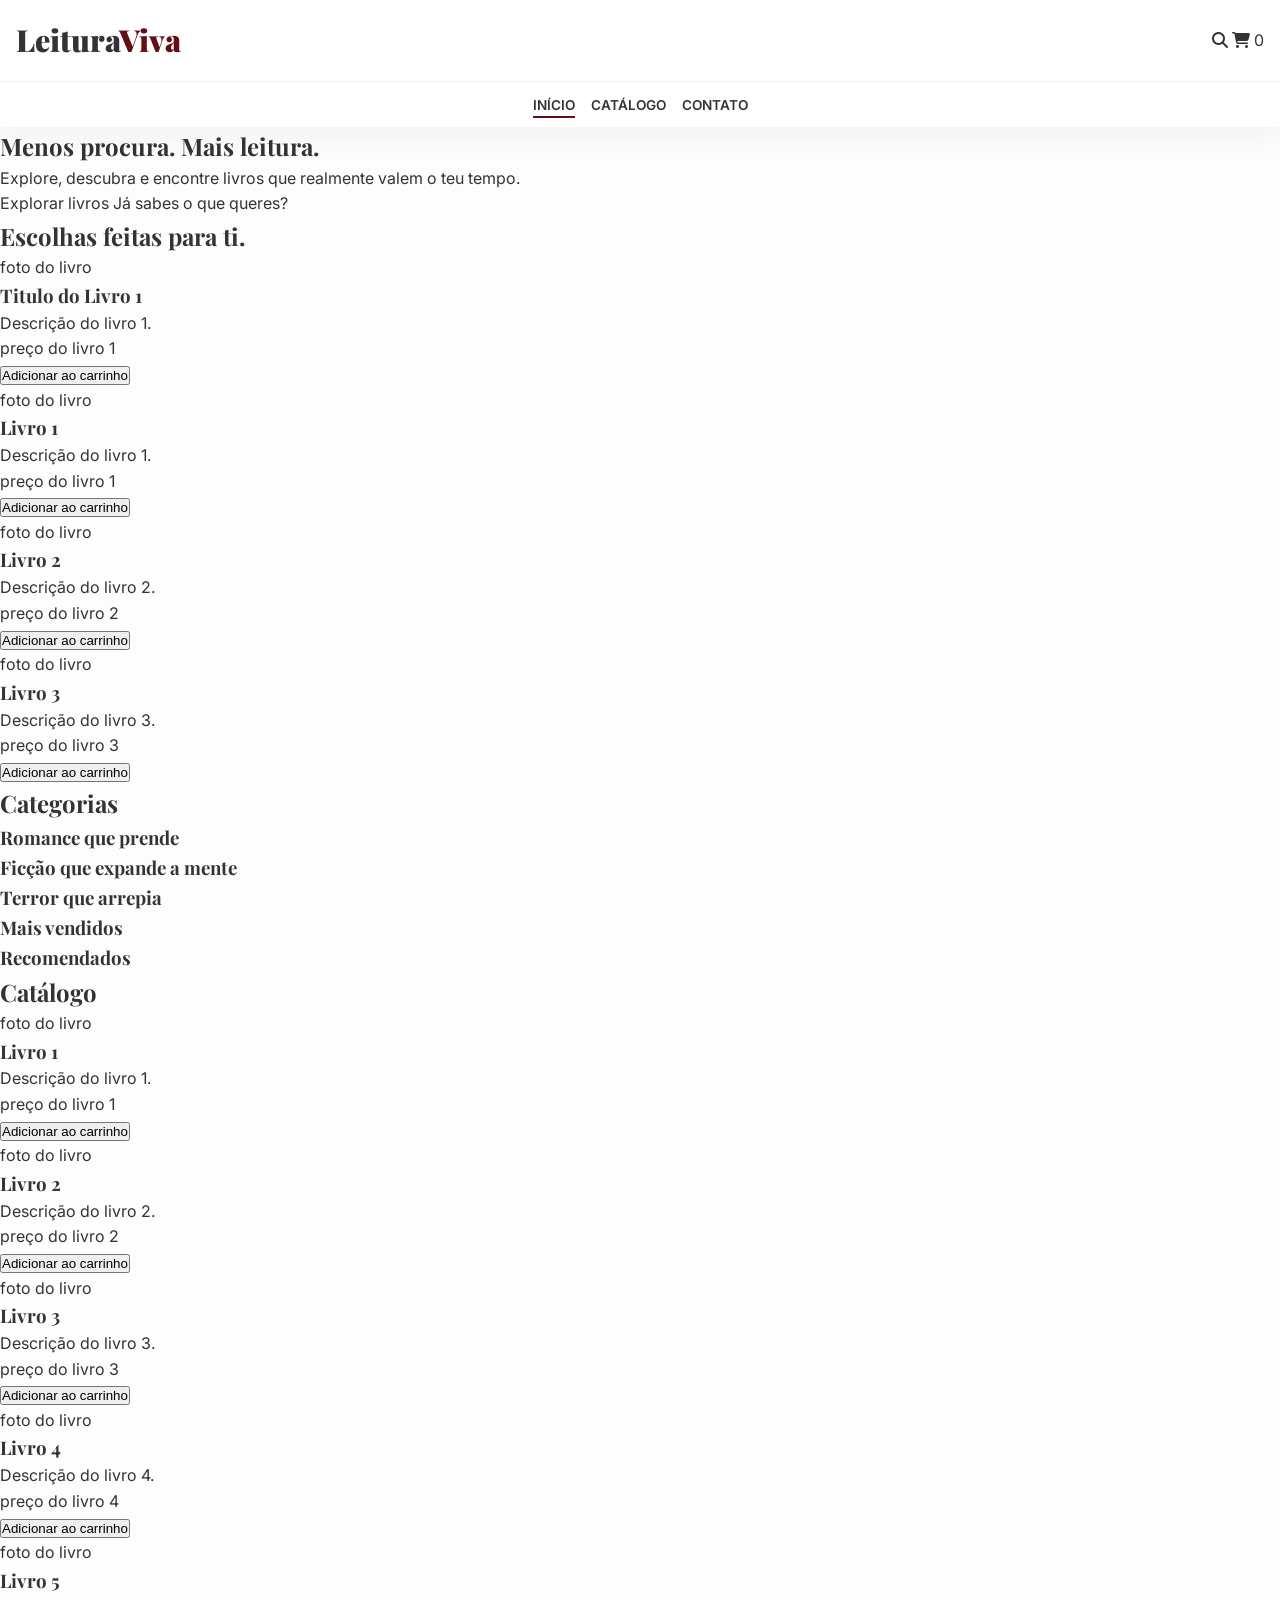
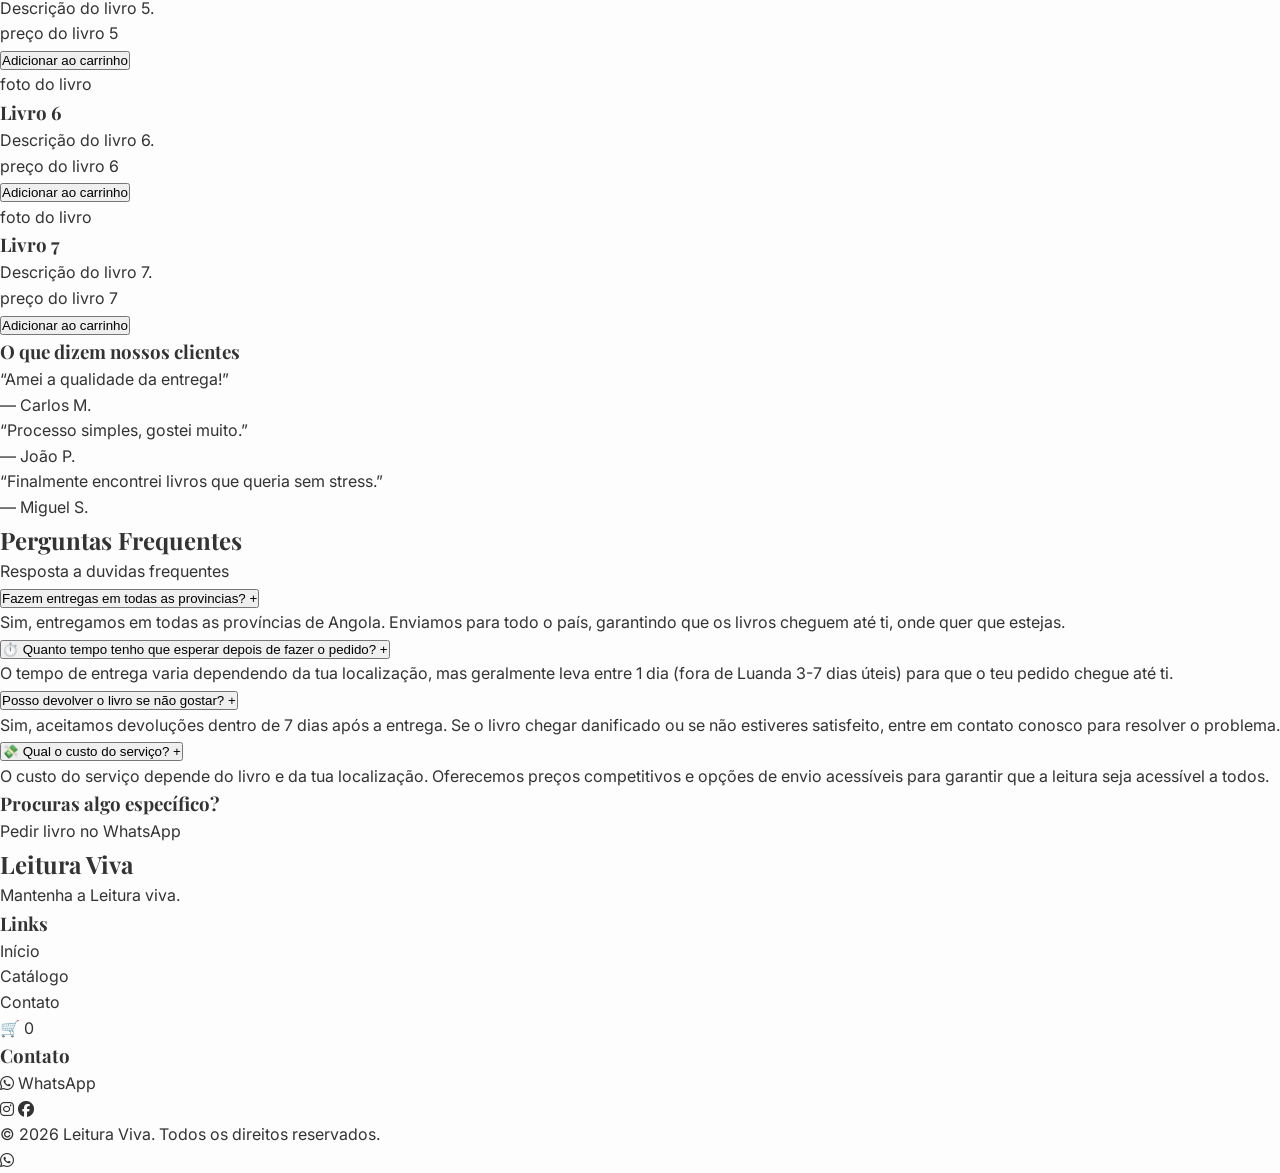
<file: index.html>
<!DOCTYPE html>
<html lang="pt-pt">
<head>
    <meta charset="UTF-8">
    <meta name="viewport" content="width=device-width, initial-scale=1.0">
    <title>Leitura Viva | Mantenha a Leitura Viva</title>

    <meta name="description" content="Explora livros que realmente fazem sentido para ti. Descobre histórias, ideias e conhecimento na Leitura Viva.">    
            <!-- Links -->
    <link rel="stylesheet" href="css/style.css">
    <link rel="stylesheet" href="https://cdnjs.cloudflare.com/ajax/libs/font-awesome/6.5.0/css/all.min.css">
    <script src="https://cdn.lordicon.com/lordicon.js"></script>
</head>
<body>
    <header class="header">
    <div class="header-main">
        <h1 class="logo">
            <a href="index.html">Leitura<span>Viva</span></a>
        </h1>
        
        <div class="header-actions">
            <a href="search.html" class="icon-link" aria-label="Pesquisar">
                <i class="fa-solid fa-magnifying-glass"></i>
            </a>
            
            <a href="carrinho.html" class="icon-link cart-btn">
                <i class="fa-solid fa-cart-shopping"></i>
                <span id="cart-count">0</span>
            </a>
        </div>
    </div>

    <nav class="nav-bar">
        <ul>
            <li><a href="index.html" class="active">Início</a></li>
            <li><a href="catalogo.html">Catálogo</a></li>
            <li><a href="#contato">Contato</a></li>
        </ul>
    </nav>
</header>
    <!-- Conteúdo principal -->
    <main>
        <section  class="container-home" id="home">
            <div class="home-content">
                <h2>
                    Menos procura. Mais leitura.
                </h2>
                <p>
                    Explore, descubra e encontre livros que realmente valem o teu tempo.
                </p>
                <div>
                    <a href="catalogo.html">Explorar livros</a>
                    <a href="search.html">Já sabes o que queres?</a>
                </div>
            </div>
            <div class="livros">
                <h2>
                    Escolhas feitas para ti.
                </h2>
            <div class="livros-container">
                <article class="book-card">
                    <div class="image">
                        foto do livro
                    </div>
                    <h3>
                        Titulo do Livro 1
                    </h3>
                    <p>
                        Descrição do livro 1.
                    </p>
                    <p>
                        preço do livro 1
                    </p>
                    <button class="add-to-cart"
                        data-id="1"
                        data-name="Startup Enxuta"
                        data-price="5950">
                        Adicionar ao carrinho
                    </button>
                </article>
                    <article class="book-card">
                    <div class="image">
                        foto do livro
                    </div>
                    <h3>
                        Livro 1
                    </h3>
                    <p>
                        Descrição do livro 1.
                    </p>
                    <p>
                        preço do livro 1
                    </p>
                    <button class="add-to-cart"
                        data-id="1"
                        data-name="Startup Enxuta"
                        data-price="5950">
                        Adicionar ao carrinho
                    </button>
                </article>
                    <article class="book-card">
                    <div class="image">
                        foto do livro
                    </div>
                    <h3>
                        Livro 2
                    </h3>
                    <p>
                        Descrição do livro 2.
                    </p>
                    <p>
                        preço do livro 2
                    </p>
                    <button class="add-to-cart"
                        data-id="2"
                        data-name="O Poder do Hábito"
                        data-price="6990">
                        Adicionar ao carrinho
                    </button>
                </article>
                <article class="book-card">
                    <div class="image">
                        foto do livro
                    </div>
                    <h3>
                        Livro 3
                    </h3>
                    <p>
                        Descrição do livro 3.
                    </p>
                    <p>
                        preço do livro 3
                    </p>
                    <button class="add-to-cart"
                        data-id="3"
                        data-name="Mindset"
                        data-price="7990">
                        Adicionar ao carrinho
                    </button>
                </article>
            </div>
            </div>
        </section>
        <section class="categorias">
            <h2>
                Categorias
            </h2>
            <div class="cat-cards">
                <article class="card">
                    <h3>
                        <a href="#romance">Romance que prende</a>
                    </h3>
                </article>
                <article class="card">
                    <h3>
                        <a href="#ficcao">Ficção que expande a mente</a>
                    </h3>
                </article>
                <article class="card">
                    <h3>
                        <a href="#terror">Terror que arrepia</a>
                    </h3>
                </article>
                <article class="card">
                    <h3>
                        <a href="#vendido">Mais vendidos</a>
                    </h3>
                </article>
                <article class="card">
                    <h3>
                        <a href="#recomendado">Recomendados</a>
                    </h3>
                </article>
            </div>
        </section>
        <section class="catalogo-container">
            <h2>
                Catálogo
            </h2>
            <div class="catalogo-grid">
                <article class="book-card">
                    <div class="image">
                        foto do livro
                    </div>
                    <h3>
                        Livro 1
                    </h3>
                    <p>
                        Descrição do livro 1.
                    </p>
                    <p>
                        preço do livro 1
                    </p>
                    <button class="add-to-cart"
                        data-id="1"
                        data-name="Startup Enxuta"
                        data-price="5950">
                        Adicionar ao carrinho
                    </button>
                </article>
                <article class="book-card">
                    <div class="image">
                        foto do livro
                    </div>
                    <h3>
                        Livro 2
                    </h3>
                    <p>
                        Descrição do livro 2.
                    </p>
                    <p>
                        preço do livro 2
                    </p>
                    <button class="add-to-cart"
                        data-id="2"
                        data-name="O Poder do Hábito"
                        data-price="6990">
                        Adicionar ao carrinho
                    </button>
                </article>
                <article class="book-card">
                    <div class="image">
                        foto do livro
                    </div>
                    <h3>
                        Livro 3
                    </h3>
                    <p>
                        Descrição do livro 3.
                    </p>
                    <p>
                        preço do livro 3
                    </p>
                    <button class="add-to-cart"
                        data-id="1"
                        data-name="Startup Enxuta"
                        data-price="5950">
                        Adicionar ao carrinho
                    </button>
                </article>
                <article class="book-card">
                    <div class="image">
                        foto do livro
                    </div>
                    <h3>
                        Livro 4
                    </h3>
                    <p>
                        Descrição do livro 4.
                    </p>
                    <p>
                        preço do livro 4
                    </p>
                    <button class="add-to-cart"
                        data-id="1"
                        data-name="Startup Enxuta"
                        data-price="5950">
                        Adicionar ao carrinho
                    </button>
                </article>
                <article class="book-card">
                    <div class="image">
                        foto do livro
                    </div>
                    <h3>
                        Livro 5
                    </h3>
                    <p>
                        Descrição do livro 5.
                    </p>
                    <p>
                        preço do livro 5
                    </p>
                    <button class="add-to-cart"
                        data-id="5"
                        data-name="Livro 5"
                        data-price="5950">
                        Adicionar ao carrinho
                    </button>
                </article>
                <article class="book-card">
                    <div class="image">
                        foto do livro
                    </div>
                    <h3>
                        Livro 6
                    </h3>
                    <p>
                        Descrição do livro 6.
                    </p>
                    <p>
                        preço do livro 6
                    </p>
                    <button class="add-to-cart"
                        data-id="6"
                        data-name="Livro 6"
                        data-price="5950">
                        Adicionar ao carrinho
                    </button>
                </article>
                <article class="book-card">
                    <div class="image">
                        foto do livro
                    </div>
                    <h3>
                        Livro 7
                    </h3>
                    <p>
                        Descrição do livro 7.
                    </p>
                    <p>
                        preço do livro 7
                    </p>
                    <button class="add-to-cart"
                        data-id="7"
                        data-name="Livro 7"
                        data-price="5950">
                        Adicionar ao carrinho
                    </button>
                </article>
            </div>
        </section>
        <section class="reviews">
          <h3>O que dizem nossos clientes</h3>

            <div class="reviews-grid">
                <div class="review">
                <p class="review-text">
                    “Amei a qualidade da entrega!”
                </p>
                <span class="review-name">— Carlos M.</span>
                </div>

                <div class="review">
                <p class="review-text">
                    “Processo simples, gostei muito.”
                </p>
                <span class="review-name">— João P.</span>
                </div>

                <div class="review">
                    <p class="review-text">
                    “Finalmente encontrei livros que queria sem stress.”
                    </p>
                    <span class="review-name">— Miguel S.</span>
                </div>
            </div>
        </section>
                    <!-- FAQ -->
        <section class="faq" id="faq">
        <div class="faq-container">

            <header class="faq-header">
                <h2>
                    Perguntas Frequentes
                </h2>
                <p>
                    Resposta a duvidas frequentes
                </p>
            </header>

            <div class="faq-list">

            <article class="faq-item">
                <button class="faq-question" aria-expanded="false">
                <span class="icon"></span>
                <span class="text">Fazem entregas em todas as provincias?</span>
                <span class="arrow">+</span>
                </button>

                <div class="faq-answer">
                <p>
                    Sim, entregamos em todas as províncias de Angola. Enviamos para todo o país, garantindo que os livros cheguem até ti, onde quer que estejas.
                </p>
                </div>
            </article>

            <article class="faq-item">
                <button class="faq-question" aria-expanded="false">
                <span class="icon">⏱️</span>
                <span class="text">Quanto tempo tenho que esperar depois de fazer o pedido?</span>
                <span class="arrow">+</span>
                </button>

                <div class="faq-answer">
                <p>
                    O tempo de entrega varia dependendo da tua localização, mas geralmente leva entre 1 dia (fora de Luanda 3-7 dias úteis) para que o teu pedido chegue até ti.
                </p>
                </div>
            </article>

            <article class="faq-item">
                <button class="faq-question" aria-expanded="false">
                <span class="icon"></span>
                <span class="text">Posso devolver o livro se não gostar?</span>
                <span class="arrow">+</span>
                </button>

                <div class="faq-answer">
                <p>
                    Sim, aceitamos devoluções dentro de 7 dias após a entrega. Se o livro chegar danificado ou se não estiveres satisfeito, entre em contato conosco para resolver o problema.
                </p>
                </div>
            </article>

            <article class="faq-item">
                <button class="faq-question" aria-expanded="false">
                <span class="icon">💸</span>
                <span class="text">Qual o custo do serviço?</span>
                <span class="arrow">+</span>
                </button>

                <div class="faq-answer">
                <p>
                    O custo do serviço depende do livro e da tua localização. Oferecemos preços competitivos e opções de envio acessíveis para garantir que a leitura seja acessível a todos.
                </p>
                </div>
            </article>
            </div>
        </div>
        </section>
        
        <section class="cta"  id="contact">
          
            <h3>Procuras algo específico?</h3>

          <a href="https://wa.me/+244930793980?text=Olá, gostaria de comprar um livro." class="btn">Pedir livro no WhatsApp</a>
        
        </section>
    </main>

      <footer class="footer">
        <div class="footer-container">
            <div class="footer-brand">
                <h2>Leitura Viva</h2>
                 <p>Mantenha a Leitura viva.</p>
            </div>

            <div class="footer-links">
                  <h3>Links</h3>
                    <ul>
                    <li>
                        <a href="index.html">Início</a>
                    </li>
                    <li>
                        <a href="catalogo.html">Catálogo</a>
                    </li>
                    <li>
                        <a href="#contato">Contato</a>
                    </li>
                    <li>
                        <a href="carrinho.html" class="cart-link">
                        🛒 <span id="cart-count">0</span>
                        </a>
                    </li>
                    </ul>
            </div>

            <div class="footer-contato" id="contato">
                <h3>Contato</h3>
                <a href="https://wa.me/244XXXXXXXXX" target="_blank">
                <i class="fa-brands fa-whatsapp"></i> WhatsApp
                </a>

                <div class="footer-social">
                    <a href="#"><i class="fa-brands fa-instagram"></i></a>
                    <a href="#"><i class="fa-brands fa-facebook"></i></a>
                </div>
            </div>
            <div class="footer-bottom">
                <p>© 2026 Leitura Viva. Todos os direitos reservados.</p>
            </div>
        </div>
  </footer>

  <!-- WhatsApp -->
   <a href="https://wa.me/244930793980?text=Olá! Gostaria de comprar um livro." class="whatsapp-float" target="_blank" aria-label="Falar no WhatsApp">
  <i class="fa-brands fa-whatsapp"></i>
  </a>

  <script src="js/main.js"></script>
  <script src="js/index.js"></script>

</body>
</html>
</file>
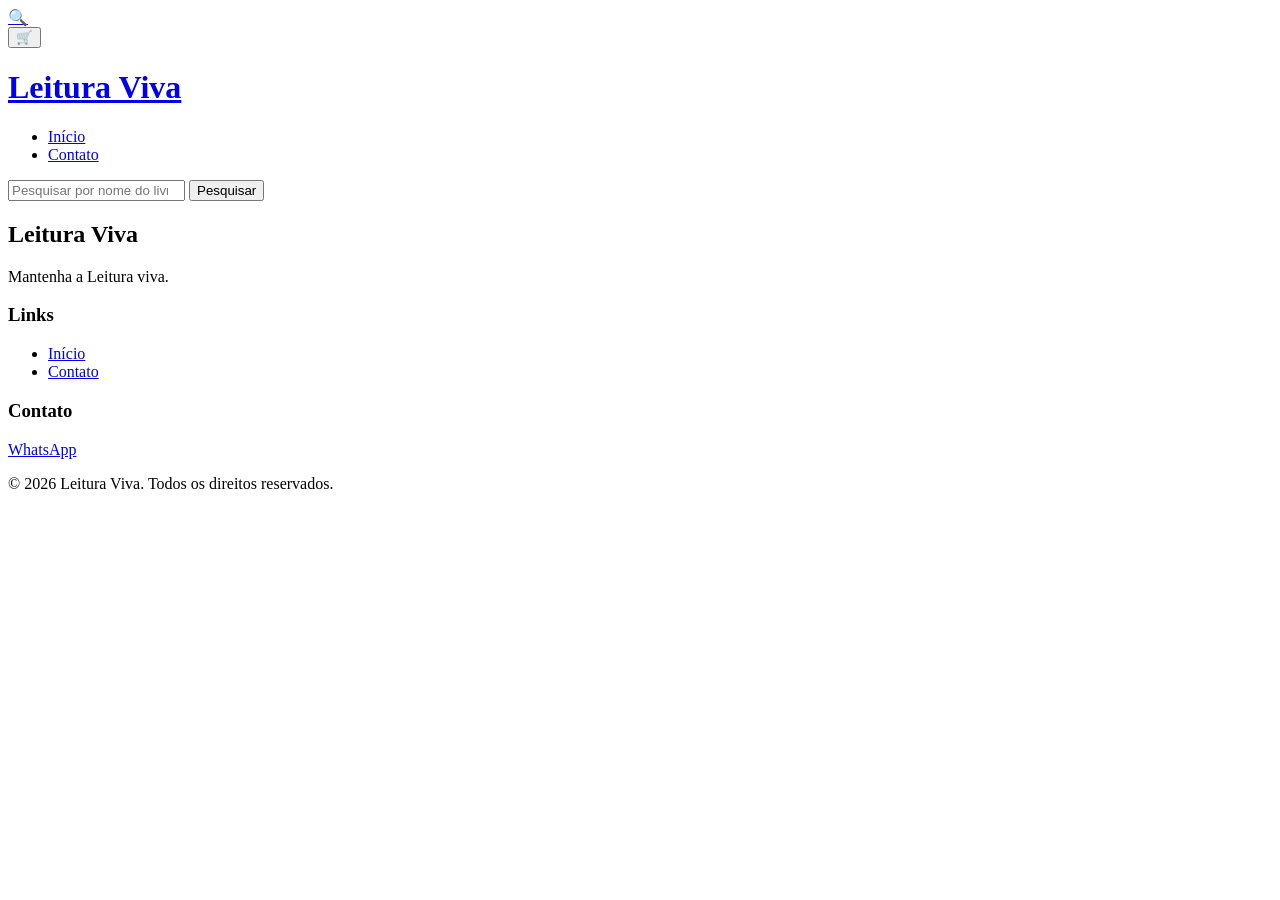
<file: search.html>
<!DOCTYPE html>
<html lang="pt-pt">
<head>
    <meta charset="UTF-8">
    <meta name="viewport" content="width=device-width, initial-scale=1.0">
    <title>Pesquisa | Digite algo</title>
</head>
<body>
    <header class="header">
        <!-- Carrinho -->
        <div class="header-actions">
            <div class="search-container">
            <a href="search.html" class="search-link" aria-label="Pesquisar livros" title="Pesquisar livros" hreflang="pt-pt" target="_self" rel="next">
              🔍
            </a>
            </div>
            <button class="cart-button" aria-label="Abrir carrinho de compras">
                <span aria-hidden="true">🛒</span>
            </button>
        </div>
        <h1>
            <a href="index.html">Leitura Viva</a>
        </h1>
        <nav>
            <ul>
                <li>
                    <a href="index.html">Início</a>
                </li>
                <li>
                    <a href="#contato">Contato</a>
                </li>
            </ul>
        </nav>
    </header>
    <main>
        <form class="search-form"
            role="search"aria-label="Pesquisa de livros">
            <div class="search-main">
            <input
            type="search"
            name="query"
            placeholder="Pesquisar por nome do livro, autor ou tema..."
            autocomplete="off"
            required
            class="search-input">
            <button type="submit" class="search-button">
            Pesquisar
            </button>
            </div>
        </form>
    </main>
    <footer class="footer">
        <div class="footer-container">
            <div class="footer-brand">
                <h2>Leitura Viva</h2>
                 <p>Mantenha a Leitura viva.</p>
            </div>

            <div class="footer-links">
                  <h3>Links</h3>
                    <ul>
                    <li><a href="index.html">Início</a></li>
                    <li><a href="#contato">Contato</a></li>
                    </ul>
            </div>

            <div class="footer-contato">
                <h3>Contato</h3>
                <a href="https://wa.me/244XXXXXXXXX" target="_blank">
                <i class="fa-brands fa-whatsapp"></i> WhatsApp
                </a>

                <div class="footer-social">
                    <a href="#"><i class="fa-brands fa-instagram"></i></a>
                    <a href="#"><i class="fa-brands fa-facebook"></i></a>
                </div>
            </div>
        </div>

        <div class="footer-bottom">
            <p>© 2026 Leitura Viva. Todos os direitos reservados.</p>
        </div>
    </div>
  </footer>

  <!-- WhatsApp -->
   <a href="https://wa.me/244930793980?text=Olá! Gostaria de comprar um livro." class="whatsapp-float" target="_blank" aria-label="Falar no WhatsApp">
  <i class="fa-brands fa-whatsapp"></i>
  </a>

</body>
</html>
</file>
<file: css/style.css>
/* ============================= */
/* LEITURA VIVA - EVOLUÇÃO SUAVE */
/* ============================= */

@import url('https://fonts.googleapis.com/css2?family=Playfair+Display:wght@700;900&family=Inter:wght@300;400;600&display=swap');

:root {
    --vinho: #630D16;
    --vinho-light: #82141E;
    --preto: #1A1A1A;
    --bg: #FDFDFD;
    --cinza: #F5F5F5;
    --text: #333;
    --text-light: #666;
    --white: #fff;
    --border: #eee;

    --font-title: 'Playfair Display', serif;
    --font-body: 'Inter', sans-serif;

    --radius: 6px;
    --shadow-soft: 0 10px 30px rgba(0,0,0,0.05);
    --shadow-strong: 0 20px 40px rgba(0,0,0,0.08);

    --transition: 0.3s ease;
}

/* RESET */
* {
    margin: 0;
    padding: 0;
    box-sizing: border-box;
}

body {
    font-family: var(--font-body);
    background: var(--bg);
    color: var(--text);
    line-height: 1.6;
}

/* TIPOGRAFIA */
h1, h2, h3, .logo {
    font-family: var(--font-title);
}

a {
    text-decoration: none;
    color: inherit;
}

/* ================= HEADER ================= */

.header {
    position: sticky;
    top: 0;
    background: var(--white);
    box-shadow: var(--shadow-soft);
    z-index: 1000;
}

.header-main {
    display: flex;
    justify-content: space-between;
    align-items: center;
    padding: 1rem;
}

.logo {
    font-size: 1.9rem;
    font-weight: 900;
}

.logo span {
    color: var(--vinho);
}

/* NAV */
.nav-bar {
    border-top: 1px solid var(--border);
}

.nav-bar ul {
    display: flex;
    justify-content: center;
    gap: 1rem;
    padding: 10px;
    list-style: none;
}

.nav-bar a {
    font-weight: 600;
    font-size: 0.85rem;
    text-transform: uppercase;
    position: relative;
}

.nav-bar a::after {
    content: "";
    position: absolute;
    height: 2px;
    width: 0;
    bottom: -5px;
    left: 0;
    background: var(--vinho);
    transition: var(--transition);
}

.nav-bar a:hover::after,
.nav-bar a.active::after {
    width: 100%;
}
</file>
